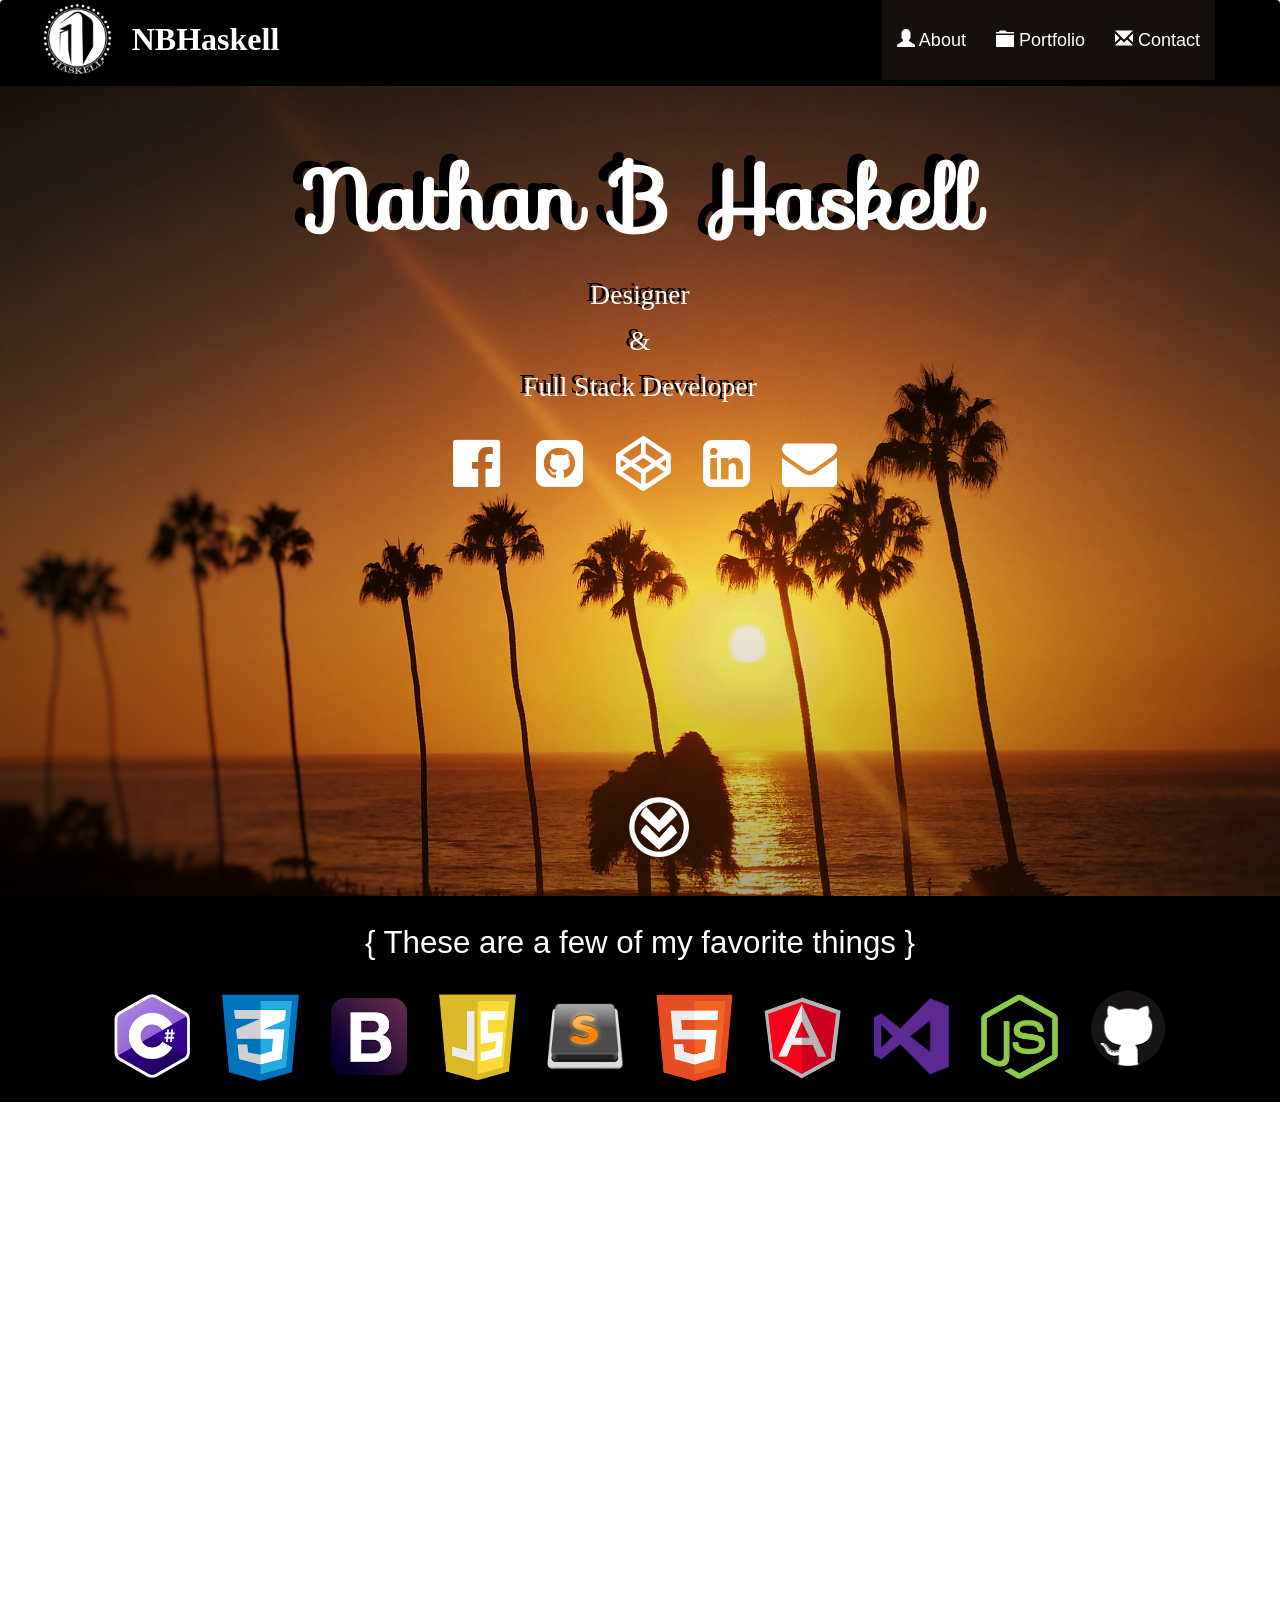
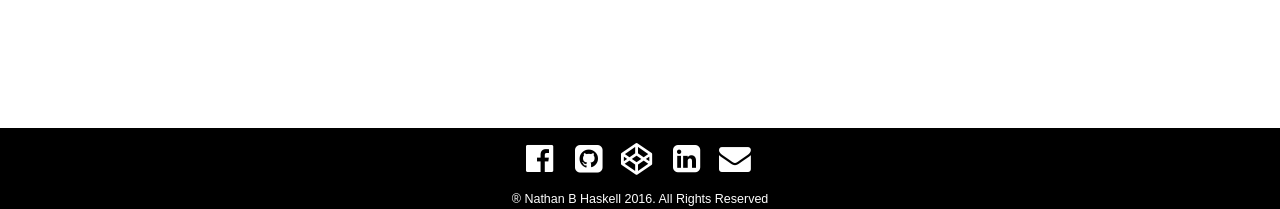
<file: index.html>
﻿<!DOCTYPE html>
<html>
<head>
    <meta charset="UTF-8" />
    <link href='https://fonts.googleapis.com/css?family=Sofia' rel='stylesheet' type='text/css'>
    <link href='https://fonts.googleapis.com/css?family=Abril+Fatface' rel='stylesheet' type='text/css'>
    <link href="bower_components/font-awesome/css/font-awesome.css" rel="stylesheet" />
    <link href="bower_components/bootstrap/dist/css/bootstrap.css" rel="stylesheet" />
    <link href="css/small.css" media="only screen and (min-width: 300px)" rel="stylesheet" />
    <link href="css/medium.css" media="only screen and (min-width: 600px)" rel="stylesheet" />
    <link href="css/large.css" media="only screen and (min-width: 768px)" rel="stylesheet" />
    <link href="css/style.css" media="only screen and (min-width: 1200px)" rel="stylesheet" />
    <link href="css/responsive.css" rel="stylesheet" />
    <meta name="viewport" content="width=device-width, initial-scale=1.0">
</head>

<body>
    <nav class="navbar navbar-default">
        <div class="container-fluid">
            <div class="navbar-header">
                <img src="images/HaskellLogo.png" id="logo" />
                <button type="button" class="navbar-toggle" data-toggle="collapse" data-target="#myNavbar">
                    <span class="icon-bar"></span>
                    <span class="icon-bar"></span>
                    <span class="icon-bar"></span>
                </button>
                <a class="name navbar-brand" href="#Home" id="name">NBHaskell</a>
            </div> <!--.navbar-header-->
            <div class="collapse navbar-collapse" id="myNavbar">
                <ul class="nav navbar-nav navbar-right">
                    <li><a href="#about"><span class="glyphicon glyphicon-user"></span> About</a></li>
                    <li><a href="#portfolio"><span class="glyphicon glyphicon-folder-close"></span> Portfolio</a></li>
                    <li><a href="#contact" id="navContact"><span class="glyphicon glyphicon-envelope"></span> Contact</a></li>
                </ul>
            </div> <!--.navbar-collapse-->
        </div> <!--.container-fluid -->
    </nav>
    <!-- Home -->
    <section id="slide-1" class="homeSlide">
        <div class="bcg"
             data-center="background-position: 50% 0px;"
             data-top-bottom="background-position: 50% -100px;"
             data-anchor-target="#slide-1">
            <div class="hsContainer">
                <div class="hsContent"
                     data-bottom="bottom: 250px; opacity: 1"
                     data-top="bottom: 1800px; opacity: 1"
                     data-anchor-target="#slide-1 img">
                    <div class="container-fluid">
                        <div class="row">
                            <div class="col-md-12">
                                <div class="landing-title">
                                    <h1>Nathan B Haskell</h1>
                                    <h4>Designer</h4>
                                    <h4>&</h4>
                                    <h4>Full Stack Developer</h4>
                                    <ul class="list-inline social-buttons">
                                        <a href="http://facebook.com"><i class="fa fa-facebook-official fa-4x fa-fw"></i> </a>
                                        <a href="http://github.com"><i class="fa fa-github-square fa-4x fa-fw"></i> </a>
                                        <a href="http://github.com"><i class="fa fa-codepen fa-4x fa-fw"></i> </a>
                                        <a href="http://github.com"><i class="fa fa-linkedin-square fa-4x fa-fw"></i></a>
                                        <a href="http://github.com"><i class="fa fa-envelope fa-4x fa-fw"></i></a>
                                    </ul>
                                </div> <!-- landing-title -->
                            </div> <!-- .col-md-12 -->
                        </div> <!-- .row -->
                    </div> <!-- container-fluid -->
                    <div class="container-fluid" id="downArrow">
                        <img class="img-responsive" src="images/downArrow2.png" />
                    </div>
                </div>
            </div>
        </div>
    </section>
    <!-- stack icons -->
    <div class="stack-icons">
        <div class="container-fluid">
            <h3 id="favtext">{ These are a few of my favorite things }</h3>
            <div class="row row-centered" id="stackRow">
                <div class="col-lg-1 col-sm-2 col-xs-2 portfolio-item">
                    <img class="img-responsive" src="images/stackicons/csharp.png" alt="">
                </div>
                <div class="col-lg-1 col-sm-2 col-xs-2 portfolio-item">
                    <img class="img-responsive" src="images/stackicons/css3.png" alt="">
                </div>
                <div class="col-lg-1 col-sm-2 col-xs-2 portfolio-item">
                    <img class="img-responsive" src="images/stackicons/bootstrap.png" alt="">
                </div>
                <div class="col-lg-1 col-sm-2 col-xs-2 portfolio-item">
                    <img class="img-responsive" src="images/stackicons/javascript.png" alt="">
                </div>
                <div class="col-lg-1 col-sm-2 col-xs-2 portfolio-item">
                    <img class="img-responsive" src="images/stackicons/sublime_text_logo.png" alt="">
                </div>
                <div class="col-lg-1 col-sm-2 col-xs-2 portfolio-item">
                    <img class="img-responsive" src="images/stackicons/html5.png" alt="">
                </div>
                <div class="col-lg-1 col-sm-2 col-xs-2 portfolio-item">
                    <img class="img-responsive" src="images/stackicons/angularJS.png" alt="">
                </div>
                <div class="col-lg-1 col-sm-2 col-xs-2 portfolio-item">
                    <img class="img-responsive" src="images/stackicons/net-visual-studio.png" alt="">
                </div>
                <div class="col-lg-1 col-sm-2 col-xs-2 portfolio-item">
                    <img class="img-responsive" src="images/stackicons/nodejs.png" alt="">
                </div>
                <div class="col-lg-1 col-sm-2 col-xs-2 portfolio-item" id="jquery">
                    <img class="img-responsive" src="images/stackicons/jquery.png" alt="">
                </div>
                <div class="col-lg-1 col-sm-2 col-xs-2 portfolio-item" id="octocat">
                    <img class="img-responsive" src="images/stackicons/git_octocat.png" alt="">
                </div>
            </div>
        </div> <!-- container-fluid -->
    </div>
    <!-- About -->
    <section id="slide-2" class="homeSlide">
        <div class="bcg"
             data-center="background-position: 50% 0px;"
             data-top-bottom="background-position: 50% -100px;"
             data-anchor-target="#slide-2">
            <div class="hsContainer">
                <div class="hsContent"
                     data--50-bottom="opacity: 0;"
                     data--200-bottom="opacity: 0;"
                     data-center="opacity: 1"
                     data-200-top="opacity: 1"
                     data-anchor-target="#slide-2 h2">
                    <div class="container" id="aboutText">
                        <h2>A little about myself</h2>
                        <p>
                            Retro readymade four loko mumblecore, put a bird on it health goth disrupt
                            affogato polaroid kale chips. Pop-up XOXO hella banh mi. Gluten-free semiotics
                            wayfarers 8-bit, scenester post-ironic ethical man bun taxidermy. Seitan portland
                            jean shorts pork belly sustainable pitchfork. Venmo marfa shoreditch kogi green
                            juice schlitz kitsch, meggings try-hard williamsburg jean shorts food truck portland
                            3 wolf moon seitan. Hammock irony freegan shoreditch, swag trust fund chia vice vegan
                            fingerstache. Aesthetic neutra humblebrag, gentrify bitters franzen sustainable
                            messenger bag leggings asymmetrical deep v gastropub raw denim normcore biodiesel.
                        </p>
                        <p>
                            I'm also currently available for freelance work, if you have a website or project in mind
                            feel free to shoot me a message and we can discuss the particulars.
                        </p>
                    </div>
                </div>
            </div>
        </div>
    </section>
    <!--Projects-->
    <section id="slide-3" class="homeSlide">
        <div class="bcg"
             data-center="background-position: 50% 0px;"
             data-top-bottom="background-position: 50% -100px;"
             data-bottom-top="background-position: 50% 100px;"
             data-anchor-target="#slide-3">
            <div class="hsContainer">
                <div class="hsContent"
                     data--50-bottom="opacity: 0;"
                     data--200-bottom="opacity: 0;"
                     data-center="opacity: 1"
                     data-200-top="opacity: 1"
                     data-anchor-target="#slide-3 h2">
                    <h2>PROJECT PORTFOLIO</h2>
                    <div class="container" id="tourpackages-carousel">
                        <div class="row">
                            <div class="col-xs-12 col-sm-6 col-md-3">
                                <div class="thumbnail">
                                    <img src="images/rsz_1pawze2.png" />
                                    <div class="caption" id="pawze">
                                        <h4>PAWZE</h4>
                                        <p>Full stack application. SOLID design pattern / SQL database / Web API / REST APIs / OAuth with roles / User dash / AngularJS and JQuery with animations / Stripe subscription and payment API / MP4 video background.</p>
                                    </div>
                                </div>
                            </div>
                            <div class="col-xs-12 col-sm-6 col-md-3">
                                <div class="thumbnail">
                                    <img src="images/rsz_property-manager.png" alt="">
                                    <div class="caption" id="property">
                                        <h4>PROPERTY MANAGER</h4>
                                        <p>Full stack application. SQL database / Web API / REST APIs / AngularJS / OAuth with roles for login and registration / user dashboard / User favorite properties with drill down.</p>
                                    </div>
                                </div>
                            </div>
                            <div class="col-xs-12 col-sm-6 col-md-3">
                                <div class="thumbnail">
                                    <img src="images/rsz_food_ninja (1).png" alt="">
                                    <div class="caption" id="ninja">
                                        <h4>FOOD NINJA</h4>
                                        <p>Full stack application. Complex ERD and Relationship tables / SQL database / Web API / REST APIs / OAuth with roles for login and registration / User dashboard / AngularJS.</p>
                                    </div>
                                </div>
                            </div>
                            <div class="col-xs-12 col-sm-6 col-md-3">
                                <div class="thumbnail">
                                    <img src="images/rsz_1memory.png" alt="">
                                    <div class="caption" id="memory">
                                        <h4>MEMORY GAME</h4>
                                        <p>Front end application. Fun project written in HTML / CSS / Javascript and uses the JQuery component library Sizzle with animaion / Score tracking and reset functionality.</p>
                                    </div>
                                </div>
                            </div>
                        </div><!-- End row -->
                    </div><!-- End container -->
                </div>
            </div>
        </div>
    </section>
    <!--SKILLS-->
    <section id="slide-4" class="homeSlide">
        <div class="bcg"
             data-center="background-position: 50% 0px;"
             data-top-bottom="background-position: 50% -100px;"
             data-bottom-top="background-position: 50% 100px;"
             data-anchor-target="#slide-4">
            <div class="hsContainer">
            <div class="hsContent"
                 data--50-bottom="opacity: 0;"
                 data--200-bottom="opacity: 1;"
                 data-center="opacity: 1"
                 data-200-top="opacity: 1"
                 data-anchor-target="#slide-4 h2">
                <h2>SKILLS</h2>
                <div class="container" id="skills">
                    <div class="skillbar clearfix " data-percent="81%">
                      <div class="skillbar-title" style="background: #d35400;"><span>HTML5</span></div>
                      <div class="skillbar-bar" style="background: #e67e22;"></div>
                      <div class="skill-bar-percent">81%</div>
                    </div>
                    <div class="skillbar clearfix " data-percent="75%">
                      <div class="skillbar-title" style="background: #2980b9;"><span>CSS3</span></div>
                      <div class="skillbar-bar" style="background: #3498db;"></div>
                      <div class="skill-bar-percent">75%</div>
                    </div>
                      <div class="skillbar clearfix " data-percent="64%">
                      <div class="skillbar-title" style="background: #D6BA32;"><span>JavaScript</span></div>
                      <div class="skillbar-bar" style="background: #F1DA4E;"></div>
                      <div class="skill-bar-percent">64%</div>
                    </div>
                    <div class="skillbar clearfix " data-percent="52%">
                      <div class="skillbar-title" style="background: #172C45;"><span>jQuery</span></div>
                      <div class="skillbar-bar" style="background: #193556;"></div>
                      <div class="skill-bar-percent">52%</div>
                    </div>
                    <div class="skillbar clearfix " data-percent="45%">
                      <div class="skillbar-title" style="background: #333333;"><span>SQL</span></div>
                      <div class="skillbar-bar" style="background: #525252;"></div>
                      <div class="skill-bar-percent">45%</div>
                    </div>
                    <div class="skillbar clearfix " data-percent="68%">
                      <div class="skillbar-title" style="background: #32007D;"><span>C#</span></div>
                      <div class="skillbar-bar" style="background: #A177DB;"></div>
                      <div class="skill-bar-percent">68%</div>
                    </div>
                    <div class="skillbar clearfix " data-percent="60%">
                      <div class="skillbar-title" style="background: #B52E31;"><span>AngularJS</span></div>
                      <div class="skillbar-bar" style="background: #E23237;"></div>
                      <div class="skill-bar-percent">60%</div>
                    </div>
                    <div class="skillbar clearfix " data-percent="68%">
                      <div class="skillbar-title" style="background: #0C78C4;"><span>ASP.NET</span></div>
                      <div class="skillbar-bar" style="background: #4BBAF5;"></div>
                      <div class="skill-bar-percent">68%</div>
                    </div>
                    <div class="skillbar clearfix " data-percent="56%">
                      <div class="skillbar-title" style="background: #27ae60;"><span>SEO</span></div>
                      <div class="skillbar-bar" style="background: #2ecc71;"></div>
                      <div class="skill-bar-percent">56%</div>
                    </div>
                    <div class="skillbar clearfix " data-percent="76%">
                      <div class="skillbar-title" style="background: #367AB6;"><span>Wordpress</span></div>
                      <div class="skillbar-bar" style="background: #62BEDA;"></div>
                      <div class="skill-bar-percent">76%</div>
                    </div>
                    <div class="skillbar clearfix " data-percent="70%">
                      <div class="skillbar-title" style="background: #08004E;"><span>Photoshop</span></div>
                      <div class="skillbar-bar" style="background: #A0CBFE;"></div>
                      <div class="skill-bar-percent">70%</div>
                    </div>
                    <div class="skillbar clearfix " data-percent="76%">
                      <div class="skillbar-title" style="background: #CC6633;"><span>Illustrator</span></div>
                      <div class="skillbar-bar" style="background: #E17422;"></div>
                      <div class="skill-bar-percent">76%</div>
                    </div>
                </div>
            </div>
            </div>
        </div>
    </section>
    <!--FOOTER-->
    <div class="foot">
        <div class="text-center">
            <div class="icons">
                <a href="http://facebook.com"><i class="fa fa-facebook-official fa-3x fa-fw"></i> </a>
                <a href="http://github.com"><i class="fa fa-github-square fa-3x fa-fw"></i> </a>
                <a href="http://github.com"><i class="fa fa-codepen fa-3x fa-fw"></i> </a>
                <a href="http://github.com"><i class="fa fa-linkedin-square fa-3x fa-fw"></i></a>
                <a href="http://github.com"><i class="fa fa-envelope fa-3x fa-fw"></i></a>
            </div>
        </div>
    </div>
    <footer class="text-center">
        <small id="foottext"> &reg Nathan B Haskell 2016. All Rights Reserved</small>
    </footer>
    <script src="bower_components/jquery/dist/jquery.js"></script>
    <script src="bower_components/bootstrap/dist/js/bootstrap.js"></script>
    <script src="bower_components/bower-skrollr/skrollr.js"></script>
    <script src="js/main.js"></script>
    <script src="js/skrollr.js"></script>
</body>
</html>
</file>
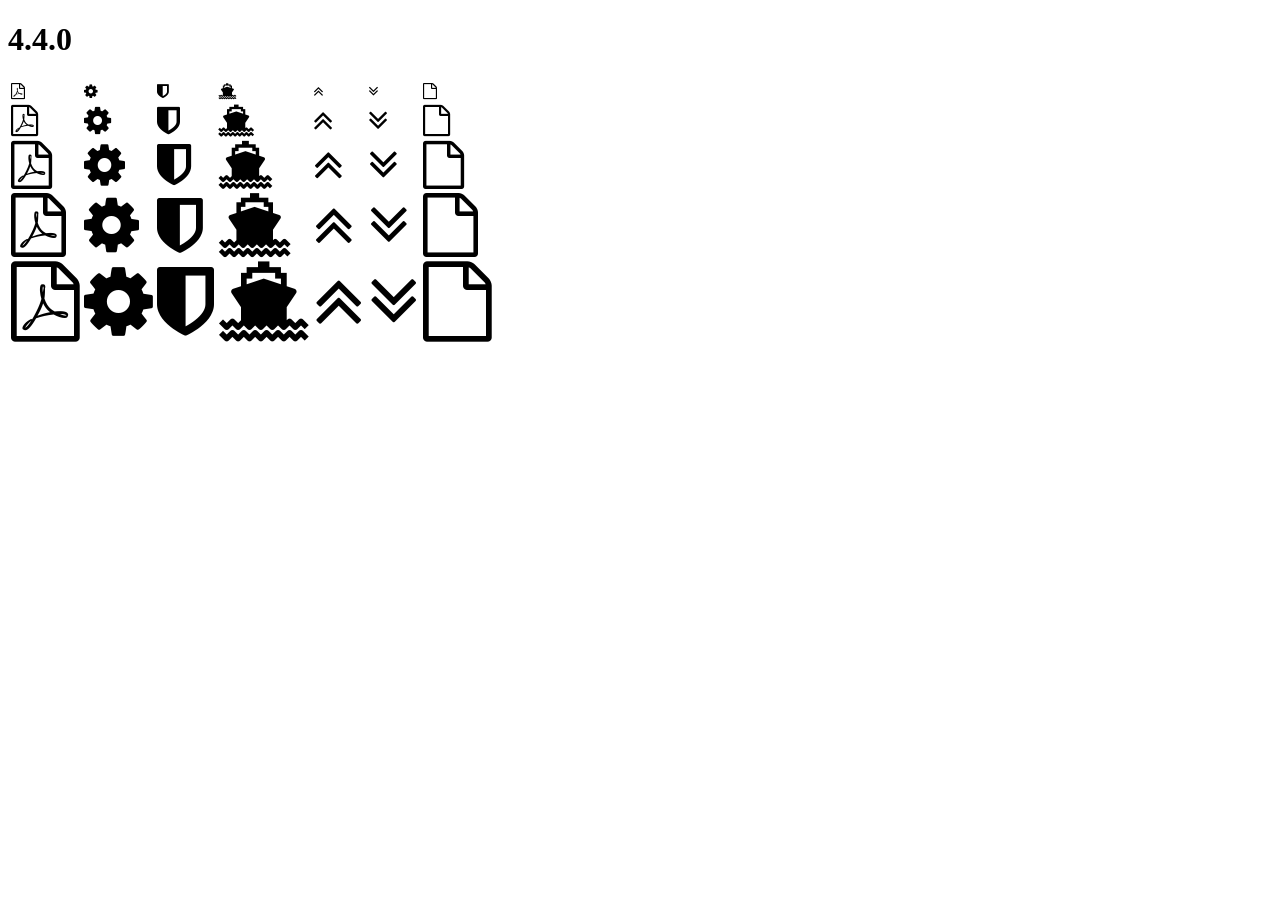
<file: bower_components/font-awesome/fonts/4.4.0/index.html>
<!DOCTYPE html>
<html>
  <head>
    <link rel="stylesheet" href="https://maxcdn.bootstrapcdn.com/font-awesome/4.4.0/css/font-awesome.css" />
  </head>

  <body>
    <h1>4.4.0</h1>
    <table>
      <tr>
        <td><i class="fa fa-1x fa-file-pdf-o"></i></td>
        <td><i class="fa fa-1x fa-cog"></i></td>
        <td><i class="fa fa-1x fa-shield"></i></td>
        <td><i class="fa fa-1x fa-ship"></i></td>
        <td><i class="fa fa-1x fa-angle-double-up"></i></td>
        <td><i class="fa fa-1x fa-angle-double-down"></i></td>
        <td><i class="fa fa-1x fa-file-o"></i></td>
      </tr>
      <tr>
        <td><i class="fa fa-2x fa-file-pdf-o"></i></td>
        <td><i class="fa fa-2x fa-cog"></i></td>
        <td><i class="fa fa-2x fa-shield"></i></td>
        <td><i class="fa fa-2x fa-ship"></i></td>
        <td><i class="fa fa-2x fa-angle-double-up"></i></td>
        <td><i class="fa fa-2x fa-angle-double-down"></i></td>
        <td><i class="fa fa-2x fa-file-o"></i></td>
      </tr>
      <tr>
        <td><i class="fa fa-3x fa-file-pdf-o"></i></td>
        <td><i class="fa fa-3x fa-cog"></i></td>
        <td><i class="fa fa-3x fa-shield"></i></td>
        <td><i class="fa fa-3x fa-ship"></i></td>
        <td><i class="fa fa-3x fa-angle-double-up"></i></td>
        <td><i class="fa fa-3x fa-angle-double-down"></i></td>
        <td><i class="fa fa-3x fa-file-o"></i></td>
      </tr>
      <tr>
        <td><i class="fa fa-4x fa-file-pdf-o"></i></td>
        <td><i class="fa fa-4x fa-cog"></i></td>
        <td><i class="fa fa-4x fa-shield"></i></td>
        <td><i class="fa fa-4x fa-ship"></i></td>
        <td><i class="fa fa-4x fa-angle-double-up"></i></td>
        <td><i class="fa fa-4x fa-angle-double-down"></i></td>
        <td><i class="fa fa-4x fa-file-o"></i></td>
      </tr>
      <tr>
        <td><i class="fa fa-5x fa-file-pdf-o"></i></td>
        <td><i class="fa fa-5x fa-cog"></i></td>
        <td><i class="fa fa-5x fa-shield"></i></td>
        <td><i class="fa fa-5x fa-ship"></i></td>
        <td><i class="fa fa-5x fa-angle-double-up"></i></td>
        <td><i class="fa fa-5x fa-angle-double-down"></i></td>
        <td><i class="fa fa-5x fa-file-o"></i></td>
      </tr>
    </table>
  </body>

</html>
</file>
<file: css/small.css>
* {
    padding: 0;
    margin: 0;
    -webkit-box-sizing: border-box;
    -moz-box-sizing: border-box;
    box-sizing: border-box;
}

body {
    font-size: 62.5%;
}


/***************************
        NAV
***************************/

#logo {
    height: 75px;
    width: 75px;
    margin-right: 23px;
    margin-left: 25px;
    margin-top: 2px;
}

#name {
    font-size: x-large;
    color: #fff;
    float: none;
    vertical-align: middle;
    padding-left: 0px;
}

nav.navbar-default {
    background-color: #15100D;
    height: 80px;
    border: 0 solid;
}

.navbar-brand {
    font-family: 'Abril+Fatface';
    font-weight: bolder;
    font-size: 1.6em;
}

#myNavbar {
    font-size: large;
}

    #myNavbar ul li a {
        line-height: 50px;
        background-color: #15100D;
    }

.navbar-default .navbar-nav > li > a {
    color: #fff;
}


.navbar {
    margin-bottom: 0;
}

.navbar-brand:hover,
ul.navbar-nav li:hover a:hover {
    color: #000 !important;
}

#name:hover {
    color: #000;
}

.navbar-toggle {
        margin-top: 22px;
    }

    .navbar .nav li {
    z-index: 1001;
}

/***************************
        HOME
***************************/

.bcg {
    background-position: center center;
    background-repeat: no-repeat;
    background-attachment: fixed;
    background-size: cover;
    height: 100%;
    width: 100%;
}

#slide-1 {
    width: 100%;
    position: relative;
}

    #slide-1 .bcg {
        background-image: url('../images/rsz_12014-09-09_184639.jpg');
    }


.landing-title {
    text-align: center;
    padding-top: 40px;
    padding-bottom: 126px;
    
}

    .landing-title h1 {
        color: #fff;
        font-family: 'sofia';
        font-weight: bolder;
        font-size: 10em;
        text-shadow: -10px -6px 25px #000;
        padding-bottom: 20px;
    }

    .landing-title h4 {
        font-family: 'Abril+Fatface';
        font-weight: 100;
        color: #fff;
        font-size: 5em;
        text-shadow: -4px -3px 6px #000;
        padding: 3px;
    }

.social-buttons {
    margin-top: 30px;
    margin-left: 15px;
    font-size: 1.5em;
}


#downArrow {
    display: none;
}



/***************************
        STACK ICONS
***************************/

.stack-icons {
    background-color: #000;
}

    .stack-icons h3 {
        color: #fff;
        text-align: center;
        margin-top: 20px;
        padding-bottom: 6px;
        font-size: 2.4em;
    }

#stackRow .portfolio-item {
    display: inline-block;
    float: none;
    vertical-align: middle;
}

.row-centered {
    text-align: center;
    margin-bottom: 13px;
}

#octocat {
    margin-bottom: 7px;
}

#jquery {
        display: none !important;
    }



/***************************
         ABOUT
***************************/

#slide-2 .bcg {
    height: 640px;
    background-image: none;
    background-position: -28vh;
    position: relative;
        -webkit-filter: grayscale(1); /* Old WebKit */
        filter: grayscale(1);
}

#slide-2 .hsContent h2 {
    font-family: 'Abril+Fatface';
    font-weight: bolder;
    margin-top: 0;
    text-align: center;
    padding-top: 45px;
    color: #000;
    text-shadow: 2px 2px 2px #bebcbc;
    font-size: 4em;
}

#slide-2 .hsContent p {
    font-family: 'Abril+Fatface';
    margin-top: 25px;
    color: #000;
    font-size: 3em;
    text-align: center;
    text-shadow: -1px 3px 3px #bebcbc, 1px 3px 3px #F5F6FA;
    font-weight: bold;
       text-align: justify;
}

#aboutText {
    max-width: 900px;
    position: absolute;
    height: 100%;
    margin-left: auto;
    background-color: rgba(255, 255, 255, .4);
}



/***************************
        PORTFOLIO
***************************/

#slide-3 .bcg {
    height: 100%;
    background-image: url('../images/logoBackground.png');
}

#slide-3 .hsContent h2 {
    font-family: 'Abril+Fatface';
    font-weight: bolder;
    margin-top: 0;
    text-align: center;
    padding-top: 45px;
    color: #bebcbc;
    text-shadow: 2px 2px 4px #000;
}

#slide-3 .hsContent p {
    font-family: 'Abril+Fatface';
    margin-top: 50px;
    color: #fff;
    font-size: 2.9em;
    text-align: center;
    text-shadow: 2px 2px #222;
    text-align: justify;
}

#slide-3 h4 {
    color: #fff;
}

#pawze p {
    padding-bottom: 25px;
}

#tourpackages-carousel .thumbnail {
    background-color: #000;
}

#tourpackages-carousel {
    margin-top: 25px;
    margin-bottom: 25px;
}

.thumbnail {
    position: relative;
    padding: 0px;
    margin-bottom: 20px;
}

    .thumbnail img {
        width: 100%;
    }


/***************************
       SKILLS
***************************/

#slide-4 .bcg {
    height: 800px;
    background-image: url('../images/rsz_san-diego-city-in-california.jpg');
}

#slide-4 .hsContent h2 {
    font-family: 'Abril+Fatface';
    font-weight: bolder;
    margin-top: 0;
    text-align: center;
    padding-top: 45px;
    color: #bebcbc;
    text-shadow: 2px 2px #000;
}

#skills {
    width: 350px;
    margin-top: 30px;
    margin-bottom: 40px;
}

.skillbar {
  position: relative;
  display: block;
  margin-bottom: 15px;
  width: 100%;
  background: #eee;
  height: 35px;
  border-radius: 3px;
  -moz-border-radius: 3px;
  -webkit-border-radius: 3px;
  -webkit-transition: 0.4s linear;
  -moz-transition: 0.4s linear;
  -ms-transition: 0.4s linear;
  -o-transition: 0.4s linear;
  transition: 0.4s linear;
  -webkit-transition-property: width, background-color;
  -moz-transition-property: width, background-color;
  -ms-transition-property: width, background-color;
  -o-transition-property: width, background-color;
  transition-property: width, background-color;
}

.skillbar-title {
  position: absolute;
  top: 0;
  left: 0;
  width: 110px;
  font-weight: bold;
  font-size: 13px;
  color: #ffffff;
  background: #6adcfa;
  -webkit-border-top-left-radius: 3px;
  -webkit-border-bottom-left-radius: 4px;
  -moz-border-radius-topleft: 3px;
  -moz-border-radius-bottomleft: 3px;
  border-top-left-radius: 3px;
  border-bottom-left-radius: 3px;
}

.skillbar-title span {
  display: block;
  background: rgba(0, 0, 0, 0.1);
  padding: 0 20px;
  height: 35px;
  line-height: 35px;
  -webkit-border-top-left-radius: 3px;
  -webkit-border-bottom-left-radius: 3px;
  -moz-border-radius-topleft: 3px;
  -moz-border-radius-bottomleft: 3px;
  border-top-left-radius: 3px;
  border-bottom-left-radius: 3px;
}

.skillbar-bar {
  height: 35px;
  width: 0px;
  background: #6adcfa;
  border-radius: 3px;
  -moz-border-radius: 3px;
  -webkit-border-radius: 3px;
}

.skill-bar-percent {
  position: absolute;
  right: 10px;
  top: 0;
  font-size: 11px;
  height: 35px;
  line-height: 35px;
  color: #ffffff;
  color: rgba(0, 0, 0, 0.4);
}



/***************************
       FOOTER
***************************/
i {
    color: white;
    margin-right: 0.16em;
}

    i:hover {
        color: #000 !important;
    }

.foot {
    width: 100%;
    background-color: black;
    color: white;
    float: left;
}

footer {
    background-color: black;
    color: white;
}

.icons {
    display: inline-block;
    margin-bottom: 1.5em;
    margin-top: 1.5em;
    font-size: 1.7em;
}

    .icons a {
        text-decoration: none !important;
    }

    #foottext {
        font-size: 2em;
    }
</file>
<file: css/medium.css>
* {
    padding: 0;
    margin: 0;
    -webkit-box-sizing: border-box;
    -moz-box-sizing: border-box;
    box-sizing: border-box;
}

body {
    font-size: 62.5%;
}


/***************************
        NAV
***************************/

#logo {
    height: 75px;
    width: 75px;
    margin-right: 30px;
    margin-left: 25px;
    margin-top: 2px;
}

#name {
    font-size: xx-large;
    color: #fff;
    float: none;
    vertical-align: middle;
}

nav.navbar-default {
    background-color: #15100D;
    height: 80px;
    border: 0 solid;
}

.navbar-brand {
    font-family: 'Abril+Fatface';
    font-weight: bolder;
    font-size: 1.6em;
}

#myNavbar {
    font-size: large;
}

    #myNavbar ul li a {
        line-height: 50px;
        background-color: #15100D;
    }

.navbar-default .navbar-nav > li > a {
    color: #fff;
}


.navbar {
    margin-bottom: 0;
}

.navbar-brand:hover,
ul.navbar-nav li:hover a:hover {
    color: #000 !important;
}

#name:hover {
    color: #000;
}

.navbar-toggle {
        margin-top: 22px;
    }

    .navbar .nav li {
    z-index: 1001;
}

/***************************
        HOME
***************************/

.bcg {
    background-position: center center;
    background-repeat: no-repeat;
    background-attachment: fixed;
    background-size: cover;
    height: 100%;
    width: 100%;
}

#slide-1 {
    width: 100%;
    position: relative;
}

    #slide-1 .bcg {
        background-image: url('../images/rsz_12014-09-09_184639.jpg');
    }


.landing-title {
    font-size: 2.2em;
    text-align: center;
    padding-top: 150px;
    padding-bottom: 323px;
    
}

    .landing-title h1 {
        color: #fff;
        font-family: 'sofia';
        font-weight: bolder;
        font-size: 6em;
        text-shadow: -10px -6px 25px #000;
        padding-bottom: 20px;
    }

    .landing-title h4 {
        font-family: 'Abril+Fatface';
        font-weight: 100;
        color: #fff;
        font-size: 2em;
        text-shadow: -4px -3px 6px #000;
        padding: 3px;
    }

.social-buttons {
    margin-top: 30px;
    margin-left: 15px;
    font-size: 1em;
}


#downArrow {
    display: none;
}



/***************************
        STACK ICONS
***************************/

.stack-icons {
    background-color: #000;
}

    .stack-icons h3 {
        color: #fff;
        text-align: center;
        margin-top: 30px;
        padding-bottom: 20px;
        font-size: 3em;
    }

#stackRow .portfolio-item {
    display: inline-block;
    float: none;
    vertical-align: middle;
}

.row-centered {
    text-align: center;
    margin-bottom: 10px;
}

#octocat {
    margin-bottom: 15px;
}

#jquery {
        display: none !important;
    }



/***************************
         ABOUT
***************************/

#slide-2 .bcg {
    height: 770px;
    background-image: url('../images/rsz_11aboutimage.png');
    background-position: -28vh;
    position: relative;
        -webkit-filter: grayscale(1); /* Old WebKit */
        filter: grayscale(1);
}

#slide-2 .hsContent h2 {
    font-family: 'Abril+Fatface';
    font-weight: bolder;
    margin-top: 0;
    text-align: center;
    padding-top: 45px;
    color: #000;
    text-shadow: 2px 2px 2px #bebcbc;
    font-size: 5em;
}

#slide-2 .hsContent p {
    font-family: 'Abril+Fatface';
    margin-top: 50px;
    color: #000;
    font-size: x-large;
    text-align: center;
    text-shadow: -1px 3px 3px #bebcbc, 1px 3px 3px #F5F6FA;
    font-weight: bold;
       text-align: justify;
}

#aboutText {
    max-width: 900px;
    position: absolute;
    height: 100%;
    margin-left: auto;
    background-color: rgba(255, 255, 255, .2);
}



/***************************
        PORTFOLIO
***************************/

#slide-3 .bcg {
    height: 100%;
    background-image: url('../images/logoBackground.png');
}

#slide-3 .hsContent h2 {
    font-family: 'Abril+Fatface';
    font-weight: bolder;
    margin-top: 0;
    text-align: center;
    padding-top: 45px;
    color: #bebcbc;
    text-shadow: 2px 2px 4px #000;
}

#slide-3 .hsContent p {
    font-family: 'Abril+Fatface';
    margin-top: 50px;
    color: #fff;
    font-size: 2.9em;
    text-align: center;
    text-shadow: 2px 2px #222;
    text-align: justify;
}

#slide-3 h4 {
    color: #fff;
}

#ninja p {
    padding-bottom: 23px;
}

#pawze p {
    padding-bottom: 0px;
}

#tourpackages-carousel .thumbnail {
    background-color: #000;
}

#tourpackages-carousel {
    margin-top: 25px;
    margin-bottom: 25px;
}

.thumbnail {
    position: relative;
    padding: 0px;
    margin-bottom: 20px;
}

    .thumbnail img {
        width: 100%;
    }


/***************************
       SKILLS
***************************/
#slide-4 .bcg {
    height: 800px;
    background-image: url('../images/rsz_san-diego-city-in-california.jpg');
}

#slide-4 .hsContent h2 {
    font-family: 'Abril+Fatface';
    font-weight: bolder;
    margin-top: 0;
    text-align: center;
    padding-top: 45px;
    color: #bebcbc;
    text-shadow: 2px 2px #000;
}

#skills {
    width: 550px;
    margin-top: 30px;
    margin-bottom: 40px;
}

.skillbar {
  position: relative;
  display: block;
  margin-bottom: 15px;
  width: 100%;
  background: #eee;
  height: 35px;
  border-radius: 3px;
  -moz-border-radius: 3px;
  -webkit-border-radius: 3px;
  -webkit-transition: 0.4s linear;
  -moz-transition: 0.4s linear;
  -ms-transition: 0.4s linear;
  -o-transition: 0.4s linear;
  transition: 0.4s linear;
  -webkit-transition-property: width, background-color;
  -moz-transition-property: width, background-color;
  -ms-transition-property: width, background-color;
  -o-transition-property: width, background-color;
  transition-property: width, background-color;
}

.skillbar-title {
  position: absolute;
  top: 0;
  left: 0;
  width: 110px;
  font-weight: bold;
  font-size: 13px;
  color: #ffffff;
  background: #6adcfa;
  -webkit-border-top-left-radius: 3px;
  -webkit-border-bottom-left-radius: 4px;
  -moz-border-radius-topleft: 3px;
  -moz-border-radius-bottomleft: 3px;
  border-top-left-radius: 3px;
  border-bottom-left-radius: 3px;
}

.skillbar-title span {
  display: block;
  background: rgba(0, 0, 0, 0.1);
  padding: 0 20px;
  height: 35px;
  line-height: 35px;
  -webkit-border-top-left-radius: 3px;
  -webkit-border-bottom-left-radius: 3px;
  -moz-border-radius-topleft: 3px;
  -moz-border-radius-bottomleft: 3px;
  border-top-left-radius: 3px;
  border-bottom-left-radius: 3px;
}

.skillbar-bar {
  height: 35px;
  width: 0px;
  background: #6adcfa;
  border-radius: 3px;
  -moz-border-radius: 3px;
  -webkit-border-radius: 3px;
}

.skill-bar-percent {
  position: absolute;
  right: 10px;
  top: 0;
  font-size: 11px;
  height: 35px;
  line-height: 35px;
  color: #ffffff;
  color: rgba(0, 0, 0, 0.4);
}




/***************************
       FOOTER
***************************/
i {
    color: white;
    margin-right: 0.16em;
}

    i:hover {
        color: #000 !important;
    }

.foot {
    width: 100%;
    background-color: black;
    color: white;
    float: left;
}

footer {
    background-color: black;
    color: white;
}

.icons {
    display: inline-block;
    margin-bottom: 1.5em;
    margin-top: 1.5em;
    font-size: 1.7em;
}

    .icons a {
        text-decoration: none !important;
    }

    #foottext {
        font-size: 2em;
    }
</file>
<file: css/large.css>
* {
    padding: 0;
    margin: 0;
    -webkit-box-sizing: border-box;
    -moz-box-sizing: border-box;
    box-sizing: border-box;
}

body {
    font-size: 62.5%;
}


/***************************
        NAV
***************************/

#logo {
    height: 75px;
    width: 75px;
    margin-right: 30px;
    margin-left: 25px;
    margin-top: 2px;
}

#name {
    font-size: xx-large;
    color: #fff;
    float: none;
    vertical-align: middle;
}

nav.navbar-default {
    background-color: #15100D;
    height: 80px;
    border: 0 solid;
}

.navbar-brand {
    font-family: 'Abril+Fatface';
    font-weight: bolder;
    font-size: 1.6em;
}

#myNavbar {
    font-size: large;
}

    #myNavbar ul li a {
        line-height: 50px;
    }

.navbar-default .navbar-nav > li > a {
    color: #fff;
}


.navbar {
    margin-bottom: 0;
}

.navbar-brand:hover,
ul.navbar-nav li:hover a:hover {
    color: #000 !important;
}

#name:hover {
    color: #000;
}


/***************************
        HOME
***************************/

.bcg {
    background-position: center center;
    background-repeat: no-repeat;
    background-attachment: fixed;
    background-size: cover;
    height: 100%;
    width: 100%;
}

#slide-1 {
    width: 100%;
    position: relative;
}

    #slide-1 .bcg {
        background-image: url('../images/rsz_12014-09-09_184639.jpg');
    }


.landing-title {
    font-size: 2.2em;
    text-align: center;
    padding-top: 150px;
    padding-bottom: 323px;
    
}

    .landing-title h1 {
        color: #fff;
        font-family: 'sofia';
        font-weight: bolder;
        font-size: 6em;
        text-shadow: -10px -6px 25px #000;
        padding-bottom: 20px;
    }

    .landing-title h4 {
        font-family: 'Abril+Fatface';
        font-weight: 100;
        color: #fff;
        font-size: 2em;
        text-shadow: -4px -3px 6px #000;
        padding: 3px;
    }

.social-buttons {
    margin-top: 30px;
    margin-left: 15px;
}


#downArrow {
    height: 90px;
    width: 90px;
    display: block;
    left: 45%;
    position: absolute;
    bottom: 9px;
}



/***************************
        STACK ICONS
***************************/

.stack-icons {
    background-color: #000;
}

    .stack-icons h3 {
        color: #fff;
        text-align: center;
        margin-top: 30px;
        padding-bottom: 20px;
        font-size: 5em;
    }

#stackRow .portfolio-item {
    display: inline-block;
    float: none;
    vertical-align: middle;
}

.row-centered {
    text-align: center;
    margin-bottom: 10px;
}

#octocat {
    margin-bottom: 15px;
}

#jquery {
        display: none !important;
    }



/***************************
         ABOUT
***************************/

#slide-2 .bcg {
    height: 770px;
    background-image: url('../images/rsz_11aboutimage.png');
    background-position: -28vh;
    position: relative;
        -webkit-filter: grayscale(1); /* Old WebKit */
        filter: grayscale(1);
}

#slide-2 .hsContent h2 {
    font-family: 'Abril+Fatface';
    font-weight: bolder;
    margin-top: 0;
    text-align: center;
    padding-top: 45px;
    color: #000;
    text-shadow: 2px 2px 2px #bebcbc;
}

#slide-2 .hsContent p {
    font-family: 'Abril+Fatface';
    margin-top: 50px;
    color: #000;
    font-size: x-large;
    text-align: center;
    text-shadow: -1px 3px 3px #bebcbc, 1px 3px 3px #F5F6FA;
    font-weight: bold;
       text-align: justify;
}

#aboutText {
    max-width: 900px;
    position: absolute;
    height: 100%;
    margin-left: auto;
    background-color: rgba(255, 255, 255, .2);
}



/***************************
        PORTFOLIO
***************************/

#slide-3 .bcg {
    height: 100%;
    background-image: url('../images/logoBackground.png');
}

#slide-3 .hsContent h2 {
    font-family: 'Abril+Fatface';
    font-weight: bolder;
    margin-top: 0;
    text-align: center;
    padding-top: 45px;
    color: #bebcbc;
    text-shadow: 2px 2px 4px #000;
}

#slide-3 .hsContent p {
    font-family: 'Abril+Fatface';
    margin-top: 50px;
    color: #fff;
    font-size: 2.9em;
    text-align: center;
    text-shadow: 2px 2px #222;
    text-align: justify;
}

#slide-3 h4 {
    color: #fff;
}

#pawze p {
    padding-bottom: 25px;
}

#tourpackages-carousel .thumbnail {
    background-color: #000;
}

#tourpackages-carousel {
    margin-top: 25px;
    margin-bottom: 25px;
}

.thumbnail {
    position: relative;
    padding: 0px;
    margin-bottom: 20px;
}

    .thumbnail img {
        width: 100%;
    }


/***************************
       SKILLS
***************************/
#slide-4 .bcg {
    height: 800px;
    background-image: url('../images/rsz_san-diego-city-in-california.jpg');
}

#slide-4 .hsContent h2 {
    font-family: 'Abril+Fatface';
    font-weight: bolder;
    margin-top: 0;
    text-align: center;
    padding-top: 45px;
    color: #bebcbc;
    text-shadow: 2px 2px #000;
}

#skills {
    width: 750px;
    margin-top: 30px;
    margin-bottom: 40px;
}

.skillbar {
  position: relative;
  display: block;
  margin-bottom: 15px;
  width: 100%;
  background: #eee;
  height: 35px;
  border-radius: 3px;
  -moz-border-radius: 3px;
  -webkit-border-radius: 3px;
  -webkit-transition: 0.4s linear;
  -moz-transition: 0.4s linear;
  -ms-transition: 0.4s linear;
  -o-transition: 0.4s linear;
  transition: 0.4s linear;
  -webkit-transition-property: width, background-color;
  -moz-transition-property: width, background-color;
  -ms-transition-property: width, background-color;
  -o-transition-property: width, background-color;
  transition-property: width, background-color;
}

.skillbar-title {
  position: absolute;
  top: 0;
  left: 0;
  width: 110px;
  font-weight: bold;
  font-size: 13px;
  color: #ffffff;
  background: #6adcfa;
  -webkit-border-top-left-radius: 3px;
  -webkit-border-bottom-left-radius: 4px;
  -moz-border-radius-topleft: 3px;
  -moz-border-radius-bottomleft: 3px;
  border-top-left-radius: 3px;
  border-bottom-left-radius: 3px;
}

.skillbar-title span {
  display: block;
  background: rgba(0, 0, 0, 0.1);
  padding: 0 20px;
  height: 35px;
  line-height: 35px;
  -webkit-border-top-left-radius: 3px;
  -webkit-border-bottom-left-radius: 3px;
  -moz-border-radius-topleft: 3px;
  -moz-border-radius-bottomleft: 3px;
  border-top-left-radius: 3px;
  border-bottom-left-radius: 3px;
}

.skillbar-bar {
  height: 35px;
  width: 0px;
  background: #6adcfa;
  border-radius: 3px;
  -moz-border-radius: 3px;
  -webkit-border-radius: 3px;
}

.skill-bar-percent {
  position: absolute;
  right: 10px;
  top: 0;
  font-size: 11px;
  height: 35px;
  line-height: 35px;
  color: #ffffff;
  color: rgba(0, 0, 0, 0.4);
}



/***************************
       FOOTER
***************************/
i {
    color: white;
    margin-right: 0.16em;
}

    i:hover {
        color: #000 !important;
    }

.foot {
    width: 100%;
    background-color: black;
    color: white;
    float: left;
}

footer {
    background-color: black;
    color: white;
}

.icons {
    display: inline-block;
    margin-bottom: 1.5em;
    margin-top: 1.5em;
    font-size: 1.7em;
}

    .icons a {
        text-decoration: none !important;
    }

    #foottext {
        font-size: 2em;
    }
</file>
<file: css/style.css>
﻿html, body {
    padding: 0;
    margin: 0;
    height: 100%;
    width: 100%;
}

body {
    min-width: 375px;
    font-size: 62.5%;
}

/***************************
        NAV
***************************/

#name {
    font-size: xx-large;
    color: #fff;
    margin-top: 12px;
    float: none;
    vertical-align: middle;
}

#logo {
    height: 75px;
    width: 75px;
    margin-right: 30px;
    margin-left: 25px;
    margin-top: 2px;
}

nav.navbar-default {
    background-color: #000;
    height: 90px;
    margin-bottom: -4px;
    border: 0 solid;
}

.navbar-brand {
    font-family: 'Abril+Fatface';
    font-weight: bolder;
    font-size: 1.6em;
}

#myNavbar {
    font-size: large;
}

    #myNavbar ul li a {
        line-height: 50px;
    }

.navbar-default .navbar-nav > li > a {
    color: #fff;
}



#navContact {
    margin-right: 50px;
}

.navbar {
    margin-bottom: 0;
}

.navbar-brand:hover,
ul.navbar-nav li:hover a:hover {
    color: #000 !important;
}

#name:hover {
    color: #000;
}







/***************************
        HOME
***************************/

.bcg {
    background-position: center center;
    background-repeat: no-repeat;
    background-attachment: fixed;
    background-size: cover;
    height: 100%;
    width: 100%;
}

#slide-1 {
    width: 100%;
    position: relative;
}

    #slide-1 .bcg {
        background-image: url('../images/2014-09-09 18.46.39.jpg');
    }


.landing-title {
    text-align: center;
    padding-top: 50px;
    height: 90vh;
}

    .landing-title h1 {
        color: #fff;
        font-family: 'sofia';
        font-weight: bolder;
        font-size: 6em;
        text-shadow: -10px -6px #000;
    }

    .landing-title h4 {
        font-family: 'Abril+Fatface';
        font-weight: 100;
        color: #fff;
        font-size: 2em;
        text-shadow: -4px -3px #000;
        padding: 3px;
    }

#downArrow {
    height: 90px;
    width: 90px;
    display: block;
    margin-left: 3%;
    position: absolute;
    bottom: 9px;
}



/***************************
        STACK ICONS
***************************/

.stack-icons {
    background-color: #000;
}

    .stack-icons h3 {
        color: #fff;
        text-align: center;
        margin-top: 30px;
        padding-bottom: 20px;
    }

#stackRow .portfolio-item {
    display: inline-block;
    float: none;
    vertical-align: middle;
}

.row-centered {
    text-align: center;
    margin-bottom: 20px;
}

#octocat {
    margin-bottom: 15px;
}



/***************************
         ABOUT
***************************/

#slide-2 .bcg {
    height: 80vh;
    background-image: url('../images/aboutImage.png');
     -webkit-filter: grayscale(0); /* Old WebKit */
        filter: grayscale(0);
}

#slide-2 .hsContent h2 {
    font-family: 'Abril+Fatface';
    font-weight: bolder;
    margin-top: 0;
    text-align: center;
    padding-top: 45px;
    color: #000;
    text-shadow: 2px 2px 2px #bebcbc;
}

#slide-2 .hsContent p {
    font-family: 'Abril+Fatface';
    margin-top: 50px;
    color: #000;
    font-size: x-large;
    text-align: center;
    text-shadow: -1px 3px 3px #bebcbc, 1px 3px 3px #F5F6FA;
    font-weight: bold;
}

#aboutText {
    max-width: 900px;
    background-color: transparent;
    margin-left: 27%;
}


/***************************
        PORTFOLIO
***************************/

#slide-3 .bcg {
    height: 100%;
    background-image: url('../images/logoBackground.png');
}

#slide-3 .hsContent h2 {
    font-family: 'Abril+Fatface';
    font-weight: bolder;
    margin-top: 0;
    text-align: center;
    padding-top: 45px;
    color: #bebcbc;
    text-shadow: 2px 2px #000;
}

#slide-3 .hsContent p {
    font-family: 'Abril+Fatface';
    margin-top: 50px;
    color: #fff;
    font-size: x-large;
    text-align: center;
    text-shadow: 2px 2px #222;
}

#slide-3 h4 {
    color: #fff;
}

#tourpackages-carousel .thumbnail {
    background-color: #000;
}

#tourpackages-carousel {
    margin-top: 25px;
}

.thumbnail {
    position: relative;
    padding: 0px;
    margin-bottom: 20px;
}

    .thumbnail img {
        width: 100%;
    }

#pawze p {
    padding-bottom: 0px;
}

#property p {
    padding-bottom: 35px;
}

#ninja p {
    padding-bottom: 69px;
}

#memory p {
    padding-bottom: 35px;
}

/***************************
       SKILLS
***************************/
#slide-4 .bcg {
    height: 100%;
    background-image: url('../images/rsz_san-diego-city-in-california.jpg');
}

#slide-4 .hsContent h2 {
    font-family: 'Abril+Fatface';
    font-weight: bolder;
    margin-top: 0;
    text-align: center;
    padding-top: 45px;
    color: #bebcbc;
    text-shadow: 2px 2px #000;
}

#skills {
    width: 950px;
    margin-top: 30px;
    margin-bottom: 40px;
}

.skillbar {
  position: relative;
  display: block;
  margin-bottom: 15px;
  width: 100%;
  background: #eee;
  height: 35px;
  border-radius: 3px;
  -moz-border-radius: 3px;
  -webkit-border-radius: 3px;
  -webkit-transition: 0.4s linear;
  -moz-transition: 0.4s linear;
  -ms-transition: 0.4s linear;
  -o-transition: 0.4s linear;
  transition: 0.4s linear;
  -webkit-transition-property: width, background-color;
  -moz-transition-property: width, background-color;
  -ms-transition-property: width, background-color;
  -o-transition-property: width, background-color;
  transition-property: width, background-color;
}

.skillbar-title {
  position: absolute;
  top: 0;
  left: 0;
  width: 110px;
  font-weight: bold;
  font-size: 13px;
  color: #ffffff;
  background: #6adcfa;
  -webkit-border-top-left-radius: 3px;
  -webkit-border-bottom-left-radius: 4px;
  -moz-border-radius-topleft: 3px;
  -moz-border-radius-bottomleft: 3px;
  border-top-left-radius: 3px;
  border-bottom-left-radius: 3px;
}

.skillbar-title span {
  display: block;
  background: rgba(0, 0, 0, 0.1);
  padding: 0 20px;
  height: 35px;
  line-height: 35px;
  -webkit-border-top-left-radius: 3px;
  -webkit-border-bottom-left-radius: 3px;
  -moz-border-radius-topleft: 3px;
  -moz-border-radius-bottomleft: 3px;
  border-top-left-radius: 3px;
  border-bottom-left-radius: 3px;
}

.skillbar-bar {
  height: 35px;
  width: 0px;
  background: #6adcfa;
  border-radius: 3px;
  -moz-border-radius: 3px;
  -webkit-border-radius: 3px;
}

.skill-bar-percent {
  position: absolute;
  right: 10px;
  top: 0;
  font-size: 11px;
  height: 35px;
  line-height: 35px;
  color: #ffffff;
  color: rgba(0, 0, 0, 0.4);
}



/***************************
       FOOTER
***************************/
i {
    color: white;
    margin-right: 0.16em;
}

    i:hover {
        color: #000 !important;
    }

.foot {
    width: 100%;
    background-color: black;
    color: white;
    float: left;
}

footer {
    background-color: black;
    color: white;
}

.icons {
    display: inline-block;
    margin-bottom: 1.5em;
}

    .icons a {
        text-decoration: none !important;
    }
</file>
<file: css/responsive.css>
﻿@-ms-viewport {
    width: device-width;
}

/***************************
        NAV
***************************/



/***************************
        HOME
***************************/


/***************************
        STACK ICONS
***************************/



/***************************
        ABOUT
***************************/



/***************************
        PORTFOLIO
***************************/

@media (min-width: 992px) and (max-width: 1199px) {
   #pawze p {
        padding-bottom: 0px;
   }  

   #property p {
        padding-bottom: 30px;
   }   

   #ninja p {
        padding-bottom: 47px;
   }

   #memory p {
        padding-bottom: 71px;
   }
}
</file>
